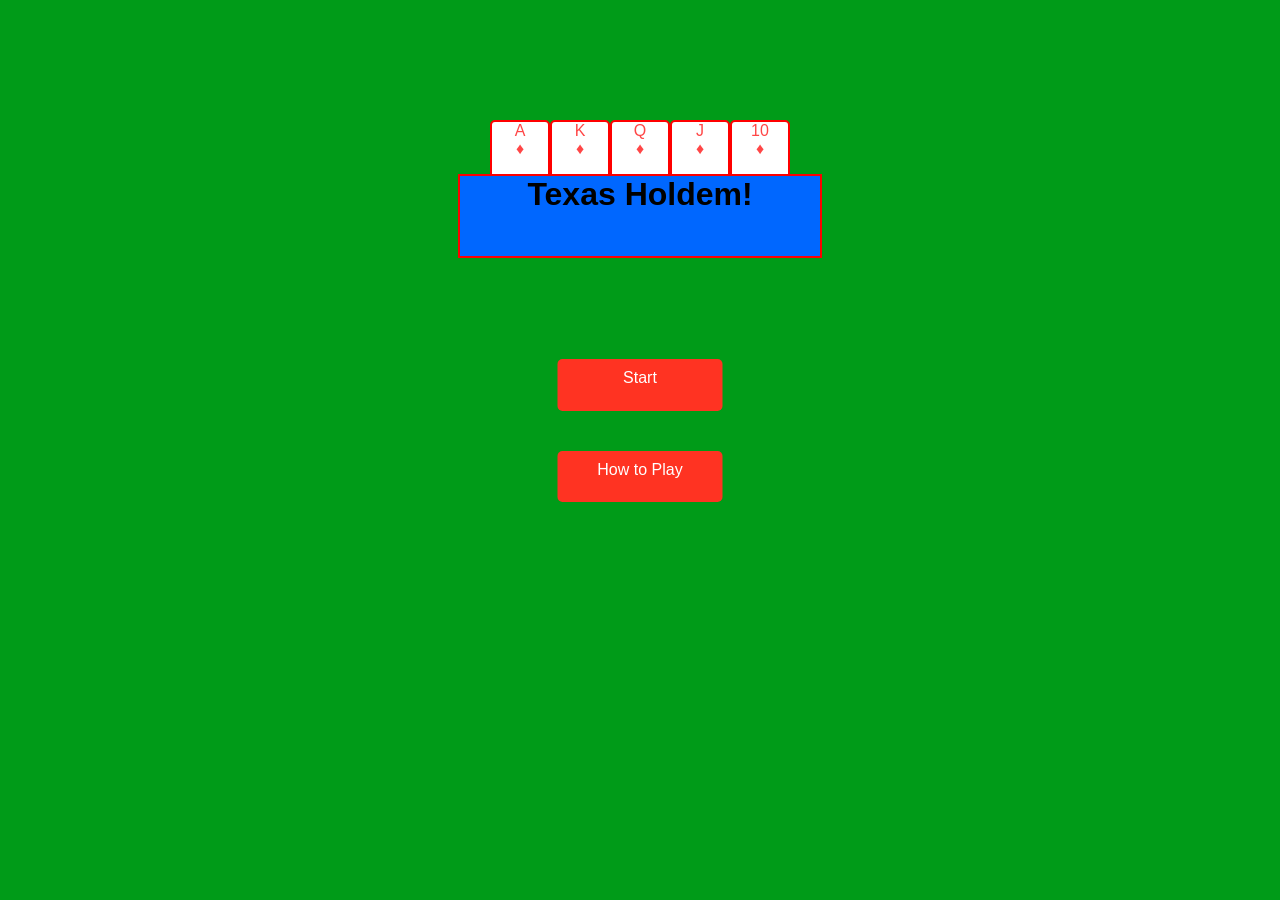
<file: index.html>
<!--
    Course : SENG 513 Web Based Systems
    Date: November 10th, 2023
    Assignment 3
    Name: Victor Han
    UCID: 30112492
-->
<!DOCTYPE html>
<html lang = "en">
    <head>
        <meta charset="UTF-8">
        <meta name="viewport" content="width=device-width, initial-scale=1.0">
        <title> Home Page </title>
        <link rel = "stylesheet" href = "home_page.css">
    </head>
    <body>
        
            <div class = "cool_logo">
                <!--<div class = "card_grid">
                    <div class="arrow_container"  id = "top_left_arrow"><div class = "arrow"></div></div>
                    <div class="arrow_container"  id = "top_middle_arrow"><div class = "arrow"></div></div>
                    <div class="arrow_container" id = "top_right_arrow"><div class = "arrow" ></div></div>
                </div>-->
                <div class="card_container">
                    <div class="face_up_card diamond">
                        <div class = "top_of_card"> A </div>
                        <div class = "bottom_of_card"> ♦ </div>
                    </div>
                    <div class="face_up_card diamond">
                        <div class = "top_of_card"> K </div>
                        <div class = "bottom_of_card"> ♦ </div>
                    </div>
                    <div class="face_up_card diamond">
                        <div class = "top_of_card"> Q </div>
                        <div class = "bottom_of_card"> ♦ </div>
                    </div>
                    <div class="face_up_card diamond">
                        <div class = "top_of_card"> J </div>
                        <div class = "bottom_of_card"> ♦ </div>
                    </div>
                    <div class="face_up_card diamond">
                        <div class = "top_of_card"> 10 </div>
                        <div class = "bottom_of_card"> ♦ </div>
                    </div>
                </div>
                <h1 class = "logo_text"> Texas Holdem! </h1>
               <!--<div class = "arrow_grid">
                    <div class="arrow_container" id = "bottom_left_arrow"><div class = "arrow" ></div></div>
                    <div class="arrow_container"  id = "bottom_middle_arrow"><div class = "arrow"></div></div>
                    <div class="arrow_container"  id = "bottom_right_arrow"><div class = "arrow"></div></div>
                </div>-->
            </div>
            <div></div>
            <a href = "main_screen.html" class = "home_page_link">
                Start
            </a>
            <a href = "instructions.html" class = "home_page_link"> 
                How to Play
            </a>
    </body>
</html>
</file>
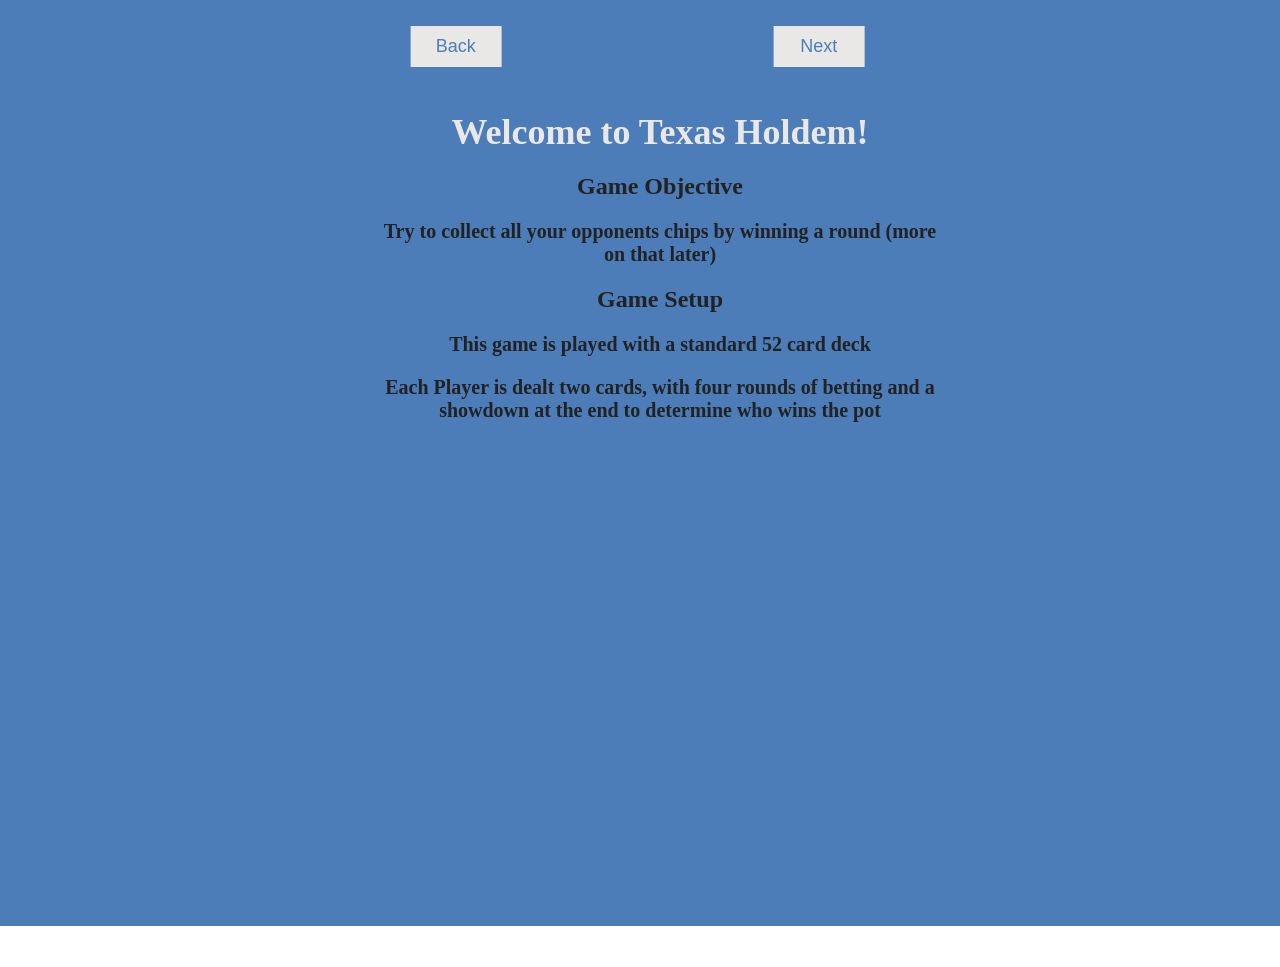
<file: instructions.html>
<!--
    Course : SENG 513 Web Based Systems
    Date: November 10th, 2023
    Assignment 3
    Name: Victor Han
    UCID: 30112492
-->
<!DOCTYPE html>
<html lang="en">
<head>
    <meta charset="UTF-8">
    <meta name="viewport" content="width=device-width, initial-scale=1.0">
    <title> Instructions </title>
    <link rel = "stylesheet" href = "instruction_animation.css">
    <link rel = "stylesheet" href = "instructions.css">
    <script src = "instruction_animation.js" defer></script>
</head>
<body>
    <div class="blue_background">
        <div class = "button_list">
            <a class = "back_href" href = "index.html"> <button class = "nav_button">Back</button></a>
            <button class = "nav_button" id = "prev_button" onclick="moveBackward()">Prev</button>
            <button class = "nav_button" id = "next_button" onclick="moveForward()">Next</button>
        </div>
    
        <div id="textContainer">
            <div id="instruction_1" class = "instruction_screen">
                
                <h1 class="main_heading">Welcome to Texas Holdem!</h1>
                <h2 class="sub_heading">Game Objective</h2>
                <h3 class = "content"> Try to collect all your opponents chips by winning a round (more on that later)</h3>
                <h2 class="sub_heading">Game Setup</h2>
                <h3 class="content">This game is played with a standard 52 card deck</h3>
                <h3 class="content">Each Player is dealt two cards, with four rounds of betting 
                and a showdown at the end to determine who wins the pot</h3>
                
            </div>
            <div id="instruction_2" class = "instruction_screen">

                <h1 class="main_heading">Turn Setup:</h1>
                <h2 class="sub_heading">Small and Big Blinds:</h2>
                <h3 class="content">
                    Before each hand, two players are designated as the "small blind" and "big blind". 
                    The small blind is required to make a small bet, and the big blind makes double the bet.
                </h3>
                <h2 class="sub_heading">Player Order</h2>
                <h3 class="content">
                    The player to the left(clockwise) of the big blind starts the betting. Betting proceeds clockwise 
                    around the table.
                </h3>
                
            </div>
    
            <div id="instruction_3" class="instruction_screen">
                
                <h1 class="main_heading">How does betting work?</h1>
                <h2 class="sub_heading">Actions:</h2>
                <h3 class="content">Players can take various actions during their turn. </h3>
                <h3 class="content">"Checking" is when you bet nothing.</h3>
                <h3 class="content">"Raising" is when you want to bet more than the previous person. </h3>
                <h3 class="content">"Calling" is when you match the previous persons bet. </h3>
                <h3 class="content">"Folding" is when you decide not to match the bet and give up on winning the pot.</h3>
                
            </div>
            <div id="instruction_4" class="instruction_screen">
                
                <h1 class="main_heading">How does betting work? Pt2</h1>
                <h2 class="sub_heading">Pre-Flop:</h2>
                <h3 class="content">
                    After receiving their hole cards, the player to the left of the big blind starts the 
                    betting. Players have the option to bet, raise, or fold.
                </h3>
                <h2 class="sub_heading">Flop:</h2>
                <h3 class="content">
                    Three community cards are dealt face-up on the table.A second round of betting ensues 
                    starting with the small blind.
                </h3>
                <h2 class="sub_heading">Turn:</h2>
                <h3 class="content">
                    A fourth community card, known as the "turn", is revealed. Another round of betting resumes, 
                    with the small blind.
                </h3>
                <h2 class="sub_heading">River:</h2>
                <h3 class="content">
                    The fifth and final community card, known as the "river", is revealed. One last round 
                    of betting takes place.
                </h3>
            </div>
            
            <div id="instruction_5" class="instruction_screen">
                <h1 class="main_heading">How to win a round:</h1>
                <h2 class="sub_heading">Everyone else folds</h2>
                <h3 class="content">
                    If all other players fold their hands, the last remaining player wins the pot.
                    This can be done through bluffing or a lack of a good hand from the other player.
                </h3>
                <h2 class="sub_heading">Winning showdown</h2>
                <h3 class="content">
                    In a showdown, the player with the best hand (highest-ranking combination) wins the pot.
                    This occurs after the river betting is done. The hand of five is created 
                </h3>
            </div>
            <div id="instruction_6" class="instruction_screen">
                <h1 class="main_heading">Showdown: Hand Rankings</h1>
                <h2 class="sub_heading">Straight Flush:</h2>
                <h3 class="content">
                    A Straight Flush consists of five consecutive cards of the same suit. For example: 
                    7♠ 8♠ 9♠ 10♠ J♠.
                </h3>
                <h2 class="sub_heading">Four of a Kind:</h2>
                <h3 class="content">
                    Four cards of the same rank, along with any fifth card. For example: 8♠ 8♦ 8♣ 8♥ 2♠.
                </h3>
                <h2 class="sub_heading">Full House:</h2>
                <h3 class="content">
                    A combination of three of a kind and a pair. For example: 5♠ 5♦ 5♣ 7♠ 7♦.
                </h3>
            </div>
            
            <div id="instruction_7" class="instruction_screen">
                <h1 class="main_heading">Showdown: Hand Rankings Pt2</h1>
                <h2 class="sub_heading">Flush:</h2>
                <h3 class="content">
                    A Flush contains five cards of the same suit, not in sequence. For example: 
                    2♥ 5♥ 7♥ 9♥ K♥.
                </h3>
                <h2 class="sub_heading">Straight:</h2>
                <h3 class="content">
                    A Straight is a sequence of five cards in consecutive order, not all of the same suit. 
                    For example: 6♠ 7♦ 8♥ 9♠ 10♣.
                </h3>
                <h2 class="sub_heading">Three of a Kind:</h2>
                <h3 class="content">
                    Three cards of the same rank, with two unrelated side cards. For example: 
                    9♠ 9♦ 9♣ 3♠ 7♥.
                </h3>
            </div>
            <div id="instruction_8" class="instruction_screen">
                <h1 class="main_heading">Showdown: Hand Rankings Pt3</h1>
                <h2 class="sub_heading">Two Pair:</h2>
                <h3 class="content">
                    Two Pair consists of two sets of pairs, along with an unrelated fifth card. For example: 
                    8♠ 8♦ 4♣ 4♠ Q♠.
                </h3>
                <h2 class="sub_heading">One Pair:</h2>
                <h3 class="content">
                    One Pair contains two cards of the same rank, along with three unrelated side cards. 
                    For example: J♠ J♦ 5♣ 9♠ 3♠.
                </h3>
                <h2 class="sub_heading">High Card:</h2>
                <h3 class="content">
                    High Card is when none of the above combinations are achieved. The hand with the highest 
                    single card wins. For example: A♠ 10♦ 8♣ 6♠ 3♠.
                </h3>
            </div>
            
        </div>
    </div>
</body>
</html>
</file>
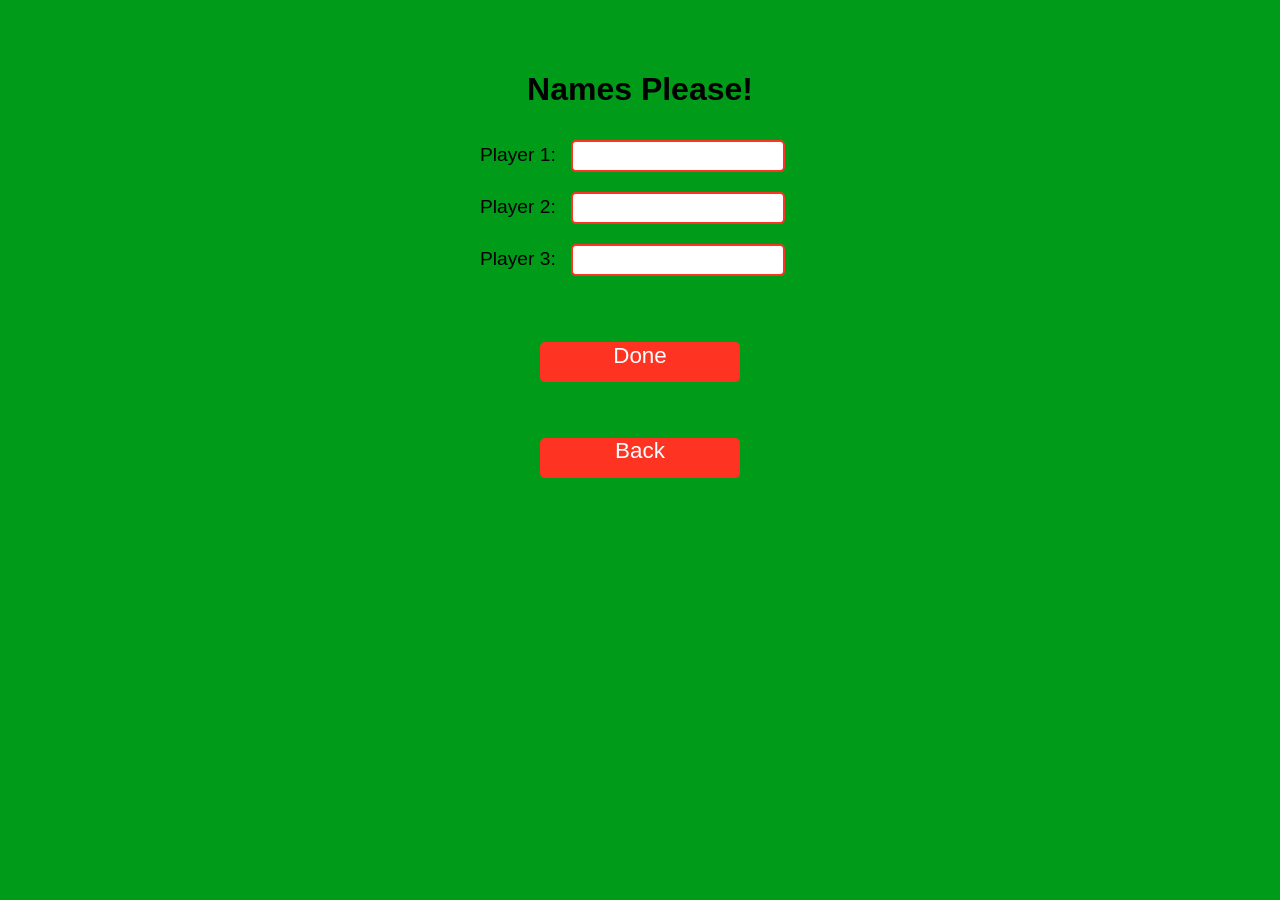
<file: main_screen.html>
<!--
    Course : SENG 513 Web Based Systems
    Date: November 10th, 2023
    Assignment 3
    Name: Victor Han
    UCID: 30112492
-->
<!DOCTYPE html>
<html lang="en">
    <head>
        <meta charset="UTF-8">
        <meta name="viewport" content="width=device-width, initial-scale=1.0">
        <title> Main Screen </title>
        <link rel = "stylesheet" href = "input_styles.css">
        <link rel = "stylesheet" href = "game_styles.css">
        <script src = "game_logic.js" defer></script>
        <script src = "back_end.js" defer></script>
        <script src = "dom_manipulation.js" defer></script>
        <script src = "showdown.js" defer></script>
    </head>
    <body>
        <div class = "main_background">
            <div id = "player_name_form">
                <h1 class = "main_label"> Names Please! </h1>
                <div class="player_name_input">
                    <label class = "name_label"> Player 1: </label>
                    <input class = "name_field" type = "text" id = "player1_name_input">
                </div>
                <div class="player_name_input">
                    <label class = "name_label"> Player 2: </label>
                    <input class = "name_field" type = "text" id = "player2_name_input">
                </div>
                <div class="player_name_input">
                    <label class = "name_label"> Player 3: </label>
                    <input class = "name_field" type = "text" id = "player3_name_input">
                 </div>
                <button onclick = "submitPlayerNames()" class = "nav_button"> Done </button>
                <a href = "index.html" class = "nav_button">Back</a>
                <div id = "error_message_name_screen"> </div>
        
        
            </div>
            <div id = "game_display" class = "invisible">
                <div id = "top_display"> 
                    <div class = "empty_space">
                        <div id = "feedback_message" ></div>
                    </div>
                    <div id = "player2" class = "player_view">
                        <div>
                            <img class = "player_image" id = "player2_image" src = "images/player_icon.png" alt = "cool icon">
                            <div class="player_name" id = "player2_name"></div>
                        </div>
                        <div>
                                <div id = "player2_card_list" class = "card_container">

                                </div>
                                <button class = "show_cards" onclick="showCards(1)"> Show Cards</button>
                        </div>
                        <div id = "player2_stack" class = "stack_value">
                                
                        </div>
                    </div>
                    <div class = "empty_space">
                        
                    </div>
                </div>
                <div id = middle_display> 
                    <div id = "player1" class = "player_view">
                        <div>
                            <img class = "player_image" id = "player1_image" src = "images/player_icon.png" alt = "cool icon">
                            <div class= "player_name" id = "player1_name"></div>
                        </div>
                        <div >
                            <div id = "player1_card_list" class = "card_container">

                            </div>
                            <button class = "show_cards" onclick="showCards(0)"> Show Cards</button>
                        </div>
                        <div id = "player1_stack" class="stack_value">
                            
                        </div>
                    </div>
                    <div id = "board_center">
                        <button id = "game_start_button" onclick="playRound()"> Start!!</button>
                    </div>
                    <div id = "player3" class = "player_view">
                        <div>
                            <img class = "player_image" id = "player3_image" src = "images/player_icon.png" alt = "cool icon">
                            <div class="player_name" id = "player3_name"></div>
                        </div>
                        <div>
                            <div id = "player3_card_list" class = "card_container">

                            </div>
                            <button class = "show_cards" onclick="showCards(2)"> Show Cards</button>
                        </div>
                        <div id = "player3_stack" class="stack_value">
                            
                        </div>
                    </div>
                </div>
                <div id = bottom_display> 
                    <div class = "game_screen_buttons">
                        <button id = "exit_game_button" onclick="showExitPopup()"> Exit </button>
                    </div>
                    <div id = "community_cards">

                    </div>
                    <div id = "card_deck">
                        <img src = "images/card_back.jpg" class = "card deck" alt = "card deck">
                    </div>
                </div>
            </div>
        </div>
        <div id = "exit_popup" class = "popup_overlay">
            <div class = "popup_contents">
                <h2 class = "popup_text"> Are you sure you want to exit the game? </h2>
                <div class = "popup_buttons">
                   
                    <a href="index.html" class="popup_button">Yes</a>
                    <button onclick="hideExitPopup()" class = "popup_button">No</button>
                </div>
            </div>
        </div>
        <div id = "player_win_popup" class = "popup_overlay">
            <div class = "popup_contents">
                <h2 class = "popup_text"> Filler </h2>
                <div class = "popup_buttons">
                   
                    <a href="index.html" class="popup_button win_screen">Exit</a>
                </div>
            </div>
        </div>
    </body>
</html>
</file>
<file: home_page.css>
/*
    Course : SENG 513 Web Based Systems
    Date: November 10th, 2023
    Assignment 3
    Name: Victor Han
    UCID: 30112492
*/
body {
    font-family: Arial, sans-serif;
    background-color: #009b18;
    margin: 0;
    padding-top: 120px;
    width: 100vw;
    overflow-x: hidden;
    display: flex;
    flex-direction: column;
}

.cool_logo{
    width: 40%;
    position: relative;
    left: 50%;
    transform: translateX(-50%);
    display: flex;
    flex-direction: column;
    justify-content: center;
    margin-bottom: 80px;
}
.logo_text{
    position: relative;
    left: 50%;
    transform: translateX(-50%);
    width:360px;
    text-align: center;
    border: solid red 2px;
    height: 80px;
    background-color: #0067ff;
    margin-top: -20px;
    z-index: 3;
}
.arrow_grid{
    display: grid;
    grid-template-columns: 33% 33% 33%;
}

.home_page_link {
    width: 125px;    
    aspect-ratio: 4/1;
    position: relative;
    left: 50%;
    transform: translateX(-50%);
    padding: 10px 20px;
    font-size: 1em;
    border: none;
    border-radius: 5px;
    /*background-color: #007BFF;*/
    color: #fff;
    cursor: pointer;
    transition: 0.3s;
    background-color: #ff3322;
    text-decoration: none;
    text-align: center;
    margin-bottom: 40px;

}

.home_page_link:hover {
    width: 145px;
    aspect-ratio: 4/1;
    font-size: 1em;
    background-color: #dd1100;
}
/*
.arrow_container{
    width: 70px;
    height: 70px;
    position: relative;
    left: 50%;
    transform: translateX(-50%);
    background-color: #ff3322;
    border-radius: 50%;
    display:flex;
    justify-content: center;
    align-items: center;
}
.arrow{
    background-color: white;
    width: 10px;
    height: 50px;
    border-radius: 5px;
}
.arrow::before,.arrow::after{
    display: block;
    content:'';
    background-color: white;
    width: 25px;
    height: 10px;
    border-radius: 5px;
    position: relative;
}
.arrow::before{
    left: -15px;
    transform: rotate(-45deg);
}
.arrow::after{
    left: 1px;
    top: -10px;
    transform: rotate(45deg);
}
#top_left_arrow{
    transform: rotate(135deg);
}
#top_middle_arrow{
    transform: rotate(180deg);

}
#top_right_arrow{
    transform: rotate(225deg);

}
#bottom_left_arrow{
    transform: rotate(45deg);

}
#bottom_middle_arrow{
    transform: rotate(0deg);

}
#bottom_right_arrow{
    transform: rotate(315deg);

}*/
.card_container{
    display: grid;
    grid-template-columns: 60px 60px 60px 60px 60px;
    width:300px;
    position: relative;
    left: 50%;
    transform: translateX(-50%);
    margin-bottom: 0;;
}
.face_up_card{
    text-align: center;
    border: 2px solid red;
    border-radius: 5px;;
    background-color: white;
    height: 70px;
}
.diamond,.heart{
    color:rgb(255, 70, 70);
}
.spade,.club{
    color:rgb(10, 10, 10);
}
@media (max-width : 550px) {

    .card_container{
        grid-template-columns: 45px 45px 45px 45px 45px;
        width:225px;
    }
    .home_page_link {
        width: 85px;    
        aspect-ratio: 4/1;
        position: relative;
        left: 50%;
        transform: translateX(-50%);
        padding: 7px 15px;
        font-size: 0.85em;
        border: none;
        border-radius: 5px;
        /*background-color: #007BFF;*/
        color: #fff;
        cursor: pointer;
        transition: 0.3s;
        background-color: #ff3322;
        text-decoration: none;
        text-align: center;
        margin-bottom: 25px;
    }

    .home_page_link:hover {
        width: 95px;
        aspect-ratio: 4/1;
        font-size: 0.85em;
        background-color: #dd1100;
    }
    .logo_text{
        width:270px;
        text-align: center;
        border: solid red 2px;
        height: 70px;
        background-color: #0067ff;
        margin-top: -30px;
        font-size: 1.6em;
        z-index: 3;
    }
}
</file>
<file: instruction_animation.css>
/*
    Course : SENG 513 Web Based Systems
    Date: November 10th, 2023
    Assignment 3
    Name: Victor Han
    UCID: 30112492
*/

#textContainer {
    position: relative;
    width: 950px;
    height:100% ;
    left: 50%;
    transform: translateX(-50%);
    overflow-x: hidden;
    overflow-y: auto;
    z-index: 66;
}

.instruction_screen {
    position: absolute;
    top: 0;
    left: 0;
    width: 100%;
    text-align: center;
    display: none;
    margin: 0 auto;
    text-align: center;
    padding: 20px;
}

.slide_out_left {
    animation: slideOutLeft 1s forwards;
}
.slide_out_right{
    animation: slideOutRight 1s forwards;
}
.slide_in_left{
    animation: slideInLeft 1s forwards;
}
.slide_in_right {
    animation: slideInRight 1s forwards;
}

@keyframes slideOutLeft {
    from { transform: translateX(0%); }
    to { transform: translateX(-100%); }
}
@keyframes slideOutRight {
    from { transform: translateX(0%); }
    to { transform: translateX(100%); }
}
@keyframes slideInRight {
    from { transform: translateX(100%); }
    to { transform: translateX(0%); }
}

@keyframes slideInLeft {
    from { transform: translateX(-100%); }
    to { transform: translateX(0%); }
}
@media (max-width: 1000px) {
    #textContainer{
        width: 650px;
    }
    .instruction_screen{
        padding: 10px;
    }
}
@media (max-width: 700px) {
    #textContainer{
        width: 375px;
    }  
    .instruction_screen{
        padding: 0px;
    } 
}
</file>
<file: instructions.css>
/*
    Course : SENG 513 Web Based Systems
    Date: November 10th, 2023
    Assignment 3
    Name: Victor Han
    UCID: 30112492
*/
html,body{
    margin: 0;
    padding: 0;
}
.blue_background{
    width: 100%;
    height: 100vh;
    padding-top: 2vw;
    background-color: #4c7db9;
    z-index: 3;
}

.button_list{
    width: 550px;
    position: relative;
    left: 50%;
    transform: translateX(-50%);
    display: grid;
    grid-template-columns: 33% 33% 33%;
}
.nav_button{
    width: 50%;
    position: relative;
    left: 50%;
    transform: translateX(-50%);
    background-color: #e9e8e7;
    color: #4c7db9;
    font-size: 18px;
    border: none;
    padding: 10px;
    cursor: pointer;
    text-align: center;
    text-decoration: none;
}
.instructions {
    /*max-width: 600px;*/
    margin: 0 auto;
    text-align: center;
    padding: 20px;
}
.main_heading,.sub_heading,.content{
    width: 60%;
    position: relative;
    left: 50%;
    transform: translateX(-50%);
}
.main_heading {
    font-size: 36px;
    color: #e9e8e7;
    margin-bottom: 10px;
}

.sub_heading {
    color: #222;
    font-size: 24px;
    margin-bottom: 20px;
}

.content{
    color: #222;
    font-size: 20px;
}

@media (max-width: 1000px) {
    .button_list{
        width: 400px;
    }
    .nav_button{
        font-size: 15px;
    }
    .main_heading {
        font-size: 30px;
        margin-bottom: 9px;
        padding-top: 5px;
    }
    
    .sub_heading {
        font-size: 20px;
        margin-bottom: 16px;
    }
    
    .content{
        font-size: 16px;
    }
}
@media (max-width: 700px){
    .button_list{
        width: 220px;
    }
    .nav_button{
        padding: 8px;
        font-size: 9px;
    }
    .main_heading {
        font-size: 24px;
        margin-bottom: 7px;
        padding-top: 0px;
    }
    
    .sub_heading {
        font-size: 16px;
        margin-bottom: 14px;
    }
    
    .content{
        font-size: 12px;
    }

}
</file>
<file: input_styles.css>
/*
    Course : SENG 513 Web Based Systems
    Date: November 10th, 2023
    Assignment 3
    Name: Victor Han
    UCID: 30112492
*/

*{
    font-family: sans-serif;
}
body,html{
    padding: 0;
    margin: 0;
}
.main_background{
    background-color: #009b18;
    width: 100vw;
    height: 100vh;
    z-index: -1;
    overflow-x: hidden;
}
#player_name_form{
    display: flex;
    flex-direction: column;
    position: relative;
    width: 700px;
    left: 50%;
    transform: translateX(-50%);
    top: 50px;
    background-color: #009b18;
}
.player_name_input{
    position: relative;
    width: 320px;
    left: 50%;
    transform: translateX(-50%);
    margin: 10%;
}
.player_name_button{
    position:relative;
    left: 50%;
    transform: translateX(-50%);
    margin:5%;
}
#player_name_form.invisible{
    display: none;
}
.nav_button{
    width: 200px; 
    position: relative;
    left: 50%;
    transform: translateX(-50%);
    aspect-ratio: 5/1;
    margin-top: 8%;
    font-size: 1.4em;
    border: none;
    border-radius: 5px;
    color: #fff;
    cursor: pointer;
    transition: 0.3s;
    background-color: #ff3322;
    display: flex;
    justify-content: center;
    text-align: center;
    text-decoration: none;
}
.nav_button:hover{
    width: 220px;
    aspect-ratio: 5/1;
    font-size: 1.5em;
    background-color: #dd1100;
}
#error_message_name_screen{
    margin: 15%;
    color: red;
    opacity: 0.0;
}
#error_message_name_screen.visible{
    opacity: 1.0;
    font-size: 1.2em;
}
.main_label{
    text-align: center;
}
.player_name_input {
    margin: 10px 0;
  
}

.name_label {
    font-size: 1.2em;
    margin-right: 10px;
}

.name_field {
    padding: 5px;
    border: 2px solid #ff3322;
    border-radius: 5px;
    font-size: 1em;
}
@media (max-width:450px) {
    #player_name_form{
        width: 320px;
    }
    .player_name_input{
        width: 280px;
    }
    .nav_button{
        width: 160px; 
        font-size: 1.2em;
    }
    .nav_button:hover{
        width: 175px;
        aspect-ratio: 5/1;
        font-size: 1.3em;
        background-color: #dd1100;
    }
    #error_message_name_screen{
        margin: 15%;
        color: red;
        opacity: 0.0;
    }
    #error_message_name_screen.visible{
        opacity: 1.0;
        font-size: 1.0em;
    }
    .main_label{
        text-align: center;
        font-size: 1.6em;
    }
    .player_name_input {
        width: 220px;
    }
    .name_label {
        font-size: 1.0em;
    }
}
</file>
<file: game_styles.css>
/*
    Course : SENG 513 Web Based Systems
    Date: November 10th, 2023
    Assignment 3
    Name: Victor Han
    UCID: 30112492
*/
#game_display{
    position: relative;
    display:flex;
    flex-direction: column;
    background-color: #009b18;
    width: 700px;
    left:50%;
    transform: translateX(-50%);

}
#game_display.invisible{
    display: none;
    background-color: blue;
}


#top_display,#middle_display,#bottom_display{
    display: grid;
    grid-template-columns: 33% 33% 33%;
    position: relative;
    width: 100%;
    margin-top: 5%;
}
#top_display{
    height: 200px;
}
#middle_display{
    height: 200px;
}
#bottom_display{
    height:180px;    
}
#game_start_button{
    position: relative;
    width: 60%;
    height: 60%;
    top:20%;
    left:20%;
    font-size: 2em;
    border: none;
    border-radius: 5px;
    cursor: pointer;
    background-color: #ff3322;
    transition: 1s;
}
#game_start_button:hover{
    width: 65%;
    height: 65%;
    font-size: 2.2em;
    background-color: #dd1100;
}
.player_view{
    display: grid;
    grid-template-columns: 42% 58%;
}
.player_image{
    width: 100%;
    aspect-ratio: 1/1;
}
.player_name{
    font-size: 1.4rem;
}
.card{
    width:67px;
    aspect-ratio: 2/3;
}
.face_up.card{
    
    text-align: center;
    border: 2px solid red;
    border-radius: 5px;;
    background-color: white;
    display: flex;
    justify-content: center;
}
#community_cards{
    display: grid;
    grid-template-columns: 67px 67px 67px 67px 67px;
    gap:2px;
}
.diamond,.heart{
    color:rgb(255, 70, 70);
}
.spade,.club{
    color:rgb(10, 10, 10);
}
.stack_value{
    position: relative;
    font-size: 1.5rem;
}

.card_container{
    width:100%;
    display: flex;
    flex-direction: row;
    justify-content: start;
    gap:0;
}
.show_cards{
    display: none;
    
}
#exit_game_button{
    position: relative;
    width: 80px;
    height: 70px;
    top:30%;
    left:30%;
    font-size: 1.4em;
    border: none;
    border-radius: 5px;
    cursor: pointer;
    background-color: #ff3322;
    transition: 1s;
}
#exit_game_button:hover{
    width: 90px;
    height: 80px;
    font-size: 1.7em;
    background-color: #dd1100;
}
.pot_display{
    position: relative;
    left: 50%;
    transform: translateX(-50%);
    display: flex;
    flex-direction: column;
    justify-content: center;
}
.pot_heading{
    text-align: center;
}
#exit_popup{
    display: none;
}
.popup_overlay{
    position: fixed;
    top: 0;
    left: 0;
    width: 100%;
    height: 100%;
    background-color: rgba(0, 0, 0, 0.6); /* Semi-transparent background */
    z-index: 9999; /* Ensure the popup appears above other content */
}
.popup_contents{
    position: fixed;
    top: 50%;
    left: 50%;
    transform: translate(-50%, -50%);
    width: 470px;
    background-color: #d9d9d9;
    padding: 20px;
    z-index: 10000; /* Ensure the popup content appears above the overlay */
    align-items: center;
}
.popup_contents *{
    position: relative;
    color: #000;
    
}
.popup_buttons{
    display: grid;
    grid-template-columns: 50% 50%;
}
.popup_button{
    background-color: #ff4444;
    border:none;
    border-radius: 3px;
    cursor: pointer;
    position: relative;
    width: 40%;
    aspect-ratio: 3/1;
    font-size: 1.7em;
    left: 30%;
    text-align: center;
    text-decoration: none;
    transition: 1s;
}

.popup_button:hover{
    width: 45%;
    aspect-ratio: 3/1;
    font-size: 1.8em;
}
.chip_icon{
    width: 32px;
    height: 32px;;
}
#board_display{
    position: relative;
}
#pot_display{
    position: relative;
    top: 155px;
    left: 45px;
}
.card.deck{
    position: relative;
    width: 67px;
    aspect-ratio: 2/3;
    left: 120px;
}
#action_buttons{
    position: absolute;
    top:0px;
    display: flex;
    flex-direction: column;
    justify-content: center;
}
.action_button{
    text-align: center;
    width: 100px;
    height: 30px;
    position: relative;
    left: 50%;
    transform: translateX(-50%);
    margin-top: 15px;
    font-size: 1.2em;
    border: none;
    border-radius: 5px;
    cursor: pointer;
    background-color: #ff3322;
    transition: 1s;
}
.action_button:hover{
    width: 115px;
    height: 34px;
    font-size: 1.4em;
    background-color: #dd1100;
}
#raise_actions{
    position: absolute;
    top:0px;
    display: flex;
    flex-direction: column;
    justify-content: center;
}
#raise_input {
    width: 185px;
    color: #000;
    padding: 10px; /* Add some padding for a comfortable input field */
    border: 2px solid #333; /* Add a border for a defined look */
    border-radius: 5px; /* Rounded corners for a modern look */
    font-size: 16px; /* Adjust the font size for better readability */
    background-color: #f4f4f4; /* Use a light background color */
    box-shadow: 0 0 10px rgba(0, 0, 0, 0.1); /* Add a subtle shadow for depth */
    transition: border-color 0.3s; /* Add a smooth transition effect */
}

#raise_input:focus {
    border-color: #0066cc; 
    outline: none; 
}
.raise_form_button{
    text-align: center;
    width: 100px;
    height: 30px;
    position: relative;
    left: 50%;
    transform: translateX(-50%);
    margin-top: 15px;
    font-size: 1.2em;
    border: none;
    border-radius: 5px;
    cursor: pointer;
    background-color: #ff3322;
    transition: 1s;
}
.raise_form_button:hover{
    width: 115px;
    height: 34px;
    font-size: 1.4em;
    background-color: #dd1100;
}
.dynamic_card{
    width: 67px;
    aspect-ratio: 2/3;
}
.show_cards{
    width: 130px;
    border: none;
    border-radius: 2px;
    background-color: #ff3322;
}
#player_win_popup{
    display: none;
}
.win_popup_button{
    width: 30%;
    aspect-ratio: 3/1;
    position: relative;
    left: 50%;
    transform: translateX(-50%);
    margin-top: 15px;
    font-size: 1.2em;
    border: none;
    border-radius: 5px;
    cursor: pointer;
    background-color: #ff3322;
}
@media (max-width: 750px) {
    #game_display{
        width: 350px;
        transform: translateX(-200px);
    }
   
    #exit_game_button{
        left: 10%;
        width: 56px;
        height: 49px;
        font-size: 1.2em;
    }
    #exit_game_button:hover{
        width: 64px;
        height: 55px;
        font-size: 1.4em;
        background-color: #dd1100;
    }
    .show_cards{
        width: 65px;
        font-size: 8px;
        
    }
    .chip_icon{
        height: 16px;
        width: 16px;
    }
    #top_display{
        height: 200px;
    }
    #middle_display{
        height: 200px;
    }
    #bottom_display{
        height:180px;    
    }
    #game_start_button{
        position: relative;
        width: 60%;
        height: 20%;
        top:30%;
        left:20%;
        font-size: 1.2em;
        border-radius: 5px;
        transition: 1s;
    }
    #game_start_button:hover{
        width: 65%;
        height: 21%;
        font-size: 1.25em;
        background-color: #dd1100;
    }
    .player_name{
        font-size: 0.7rem;
    }
    .card{
        width:33px;
    }
    #community_cards{
        display: grid;
        grid-template-columns: 33px 33px 33px 33px 3px;
        gap:1px;
    }
    .face_up.card{
        border: 1px solid red;
        border-radius: 3px;
    }
    .stack_value{
        position: relative;
        font-size: 0.9rem;
    }
    .show_cards{
        display: none;
        
    }
    .popup_contents{
        position: fixed;
        top: 50%;
        left: 50%;
        transform: translate(-50%, -50%);
        width: 240px;
        background-color: #d9d9d9;
        padding: 10px;
        z-index: 10000; 
        align-items: center;
    }
    .popup_text{
        font-size: 1.3em;
    }
    .popup_button{
        background-color: #ff4444;
        border:none;
        border-radius: 3px;
        cursor: pointer;
        position: relative;
        width: 40%;
        aspect-ratio: 3/1;
        font-size: 1.1em;
        left: 30%;
        text-align: center;
        text-decoration: none;
        transition: 1s;
    }
    .popup_button:hover{
        width: 45%;
        aspect-ratio: 3/1;
        font-size: 1.2em;
    }
    .card.deck{
        position: relative;
        width: 33px;
        aspect-ratio: 2/3;
        left: 80px;
    }
    .action_button{
        text-align: center;
        width: 60px;
        height: 20px;
        position: relative;
        left: 50%;
        transform: translateX(-50%);
        margin-top: 15px;
        font-size: 0.8em;
        border: none;
        border-radius: 5px;
        cursor: pointer;
        background-color: #ff3322;
        transition: 1s;
    }
    .action_button:hover{
        width: 70px;
        height: 23px;
        font-size: 1.0em;
        background-color: #dd1100;
    }
    #raise_input {
        width: 105px;
        color: #000;
        padding: 5px; 
        border: 1px solid #333;
        border-radius: 5px; 
        font-size: 9px; 
        background-color: #f4f4f4; 
        box-shadow: 0 0 10px rgba(0, 0, 0, 0.1); 
        transition: border-color 0.3s; 
    }
    .raise_form_button{
        text-align: center;
        width: 60px;
        height: 25px;
        position: relative;
        left: 50%;
        transform: translateX(-50%);
        margin-top: 12px;
        font-size: 0.9em;
        border: none;
        border-radius: 5px;
        cursor: pointer;
        background-color: #ff3322;
        transition: 1s;
    }
    .raise_form_button:hover{
        width: 65px;
        height: 28px;
        font-size: 1.1em;
        background-color: #dd1100;
    }
    .dynamic_card{
        width: 33px;
        aspect-ratio: 2/3;
    }
   
}
</file>
